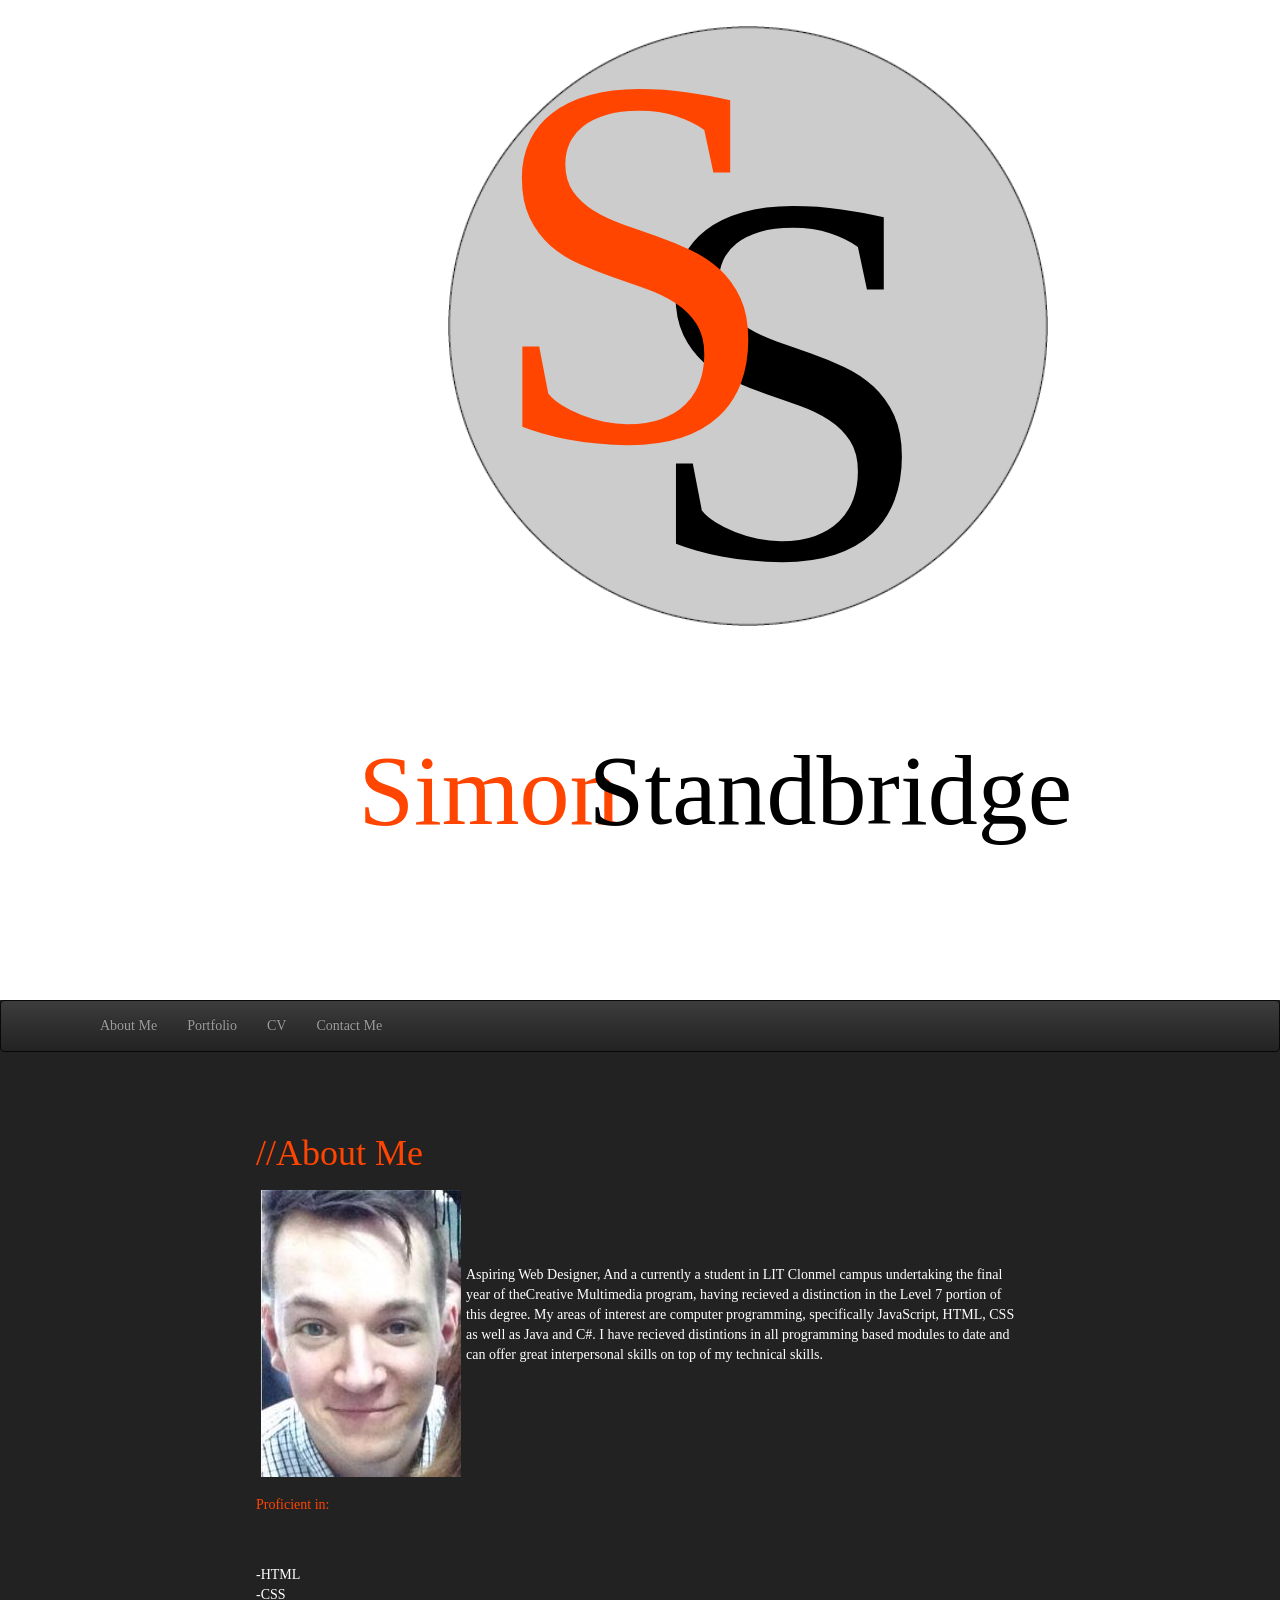
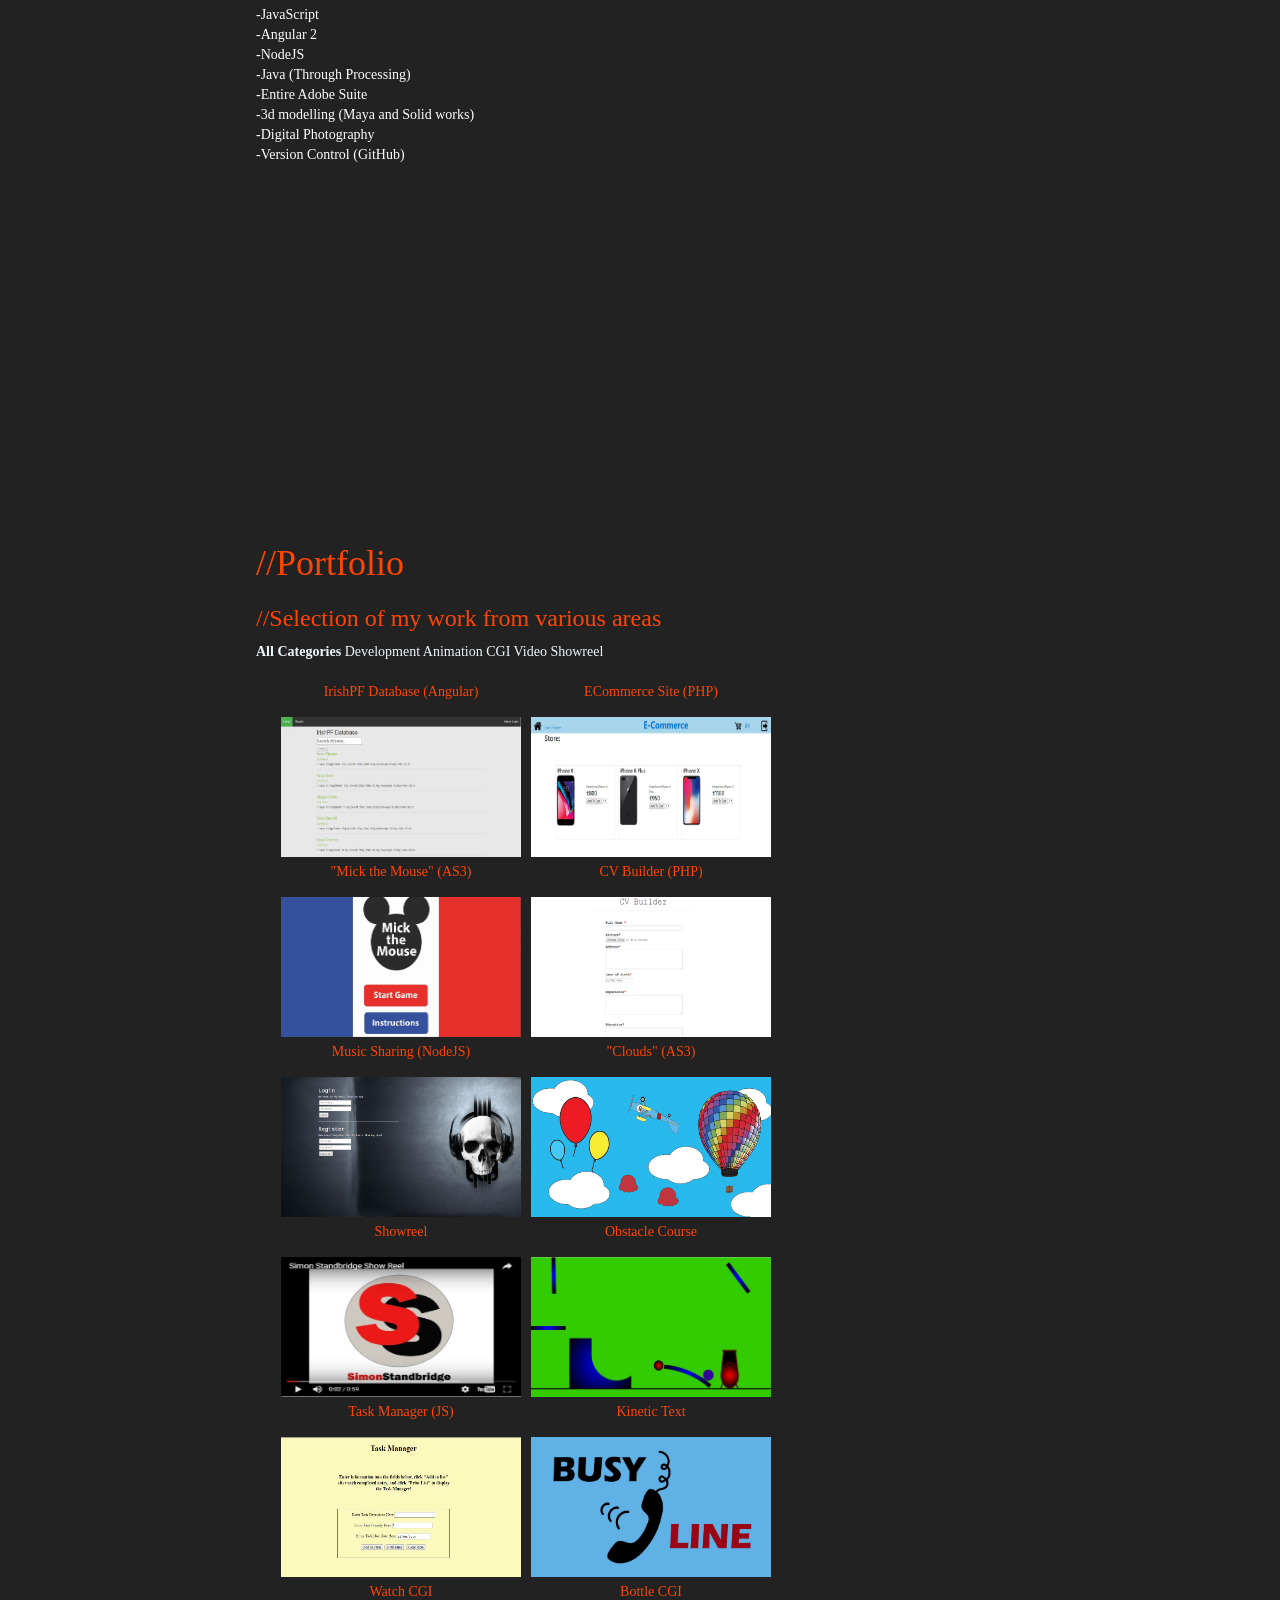
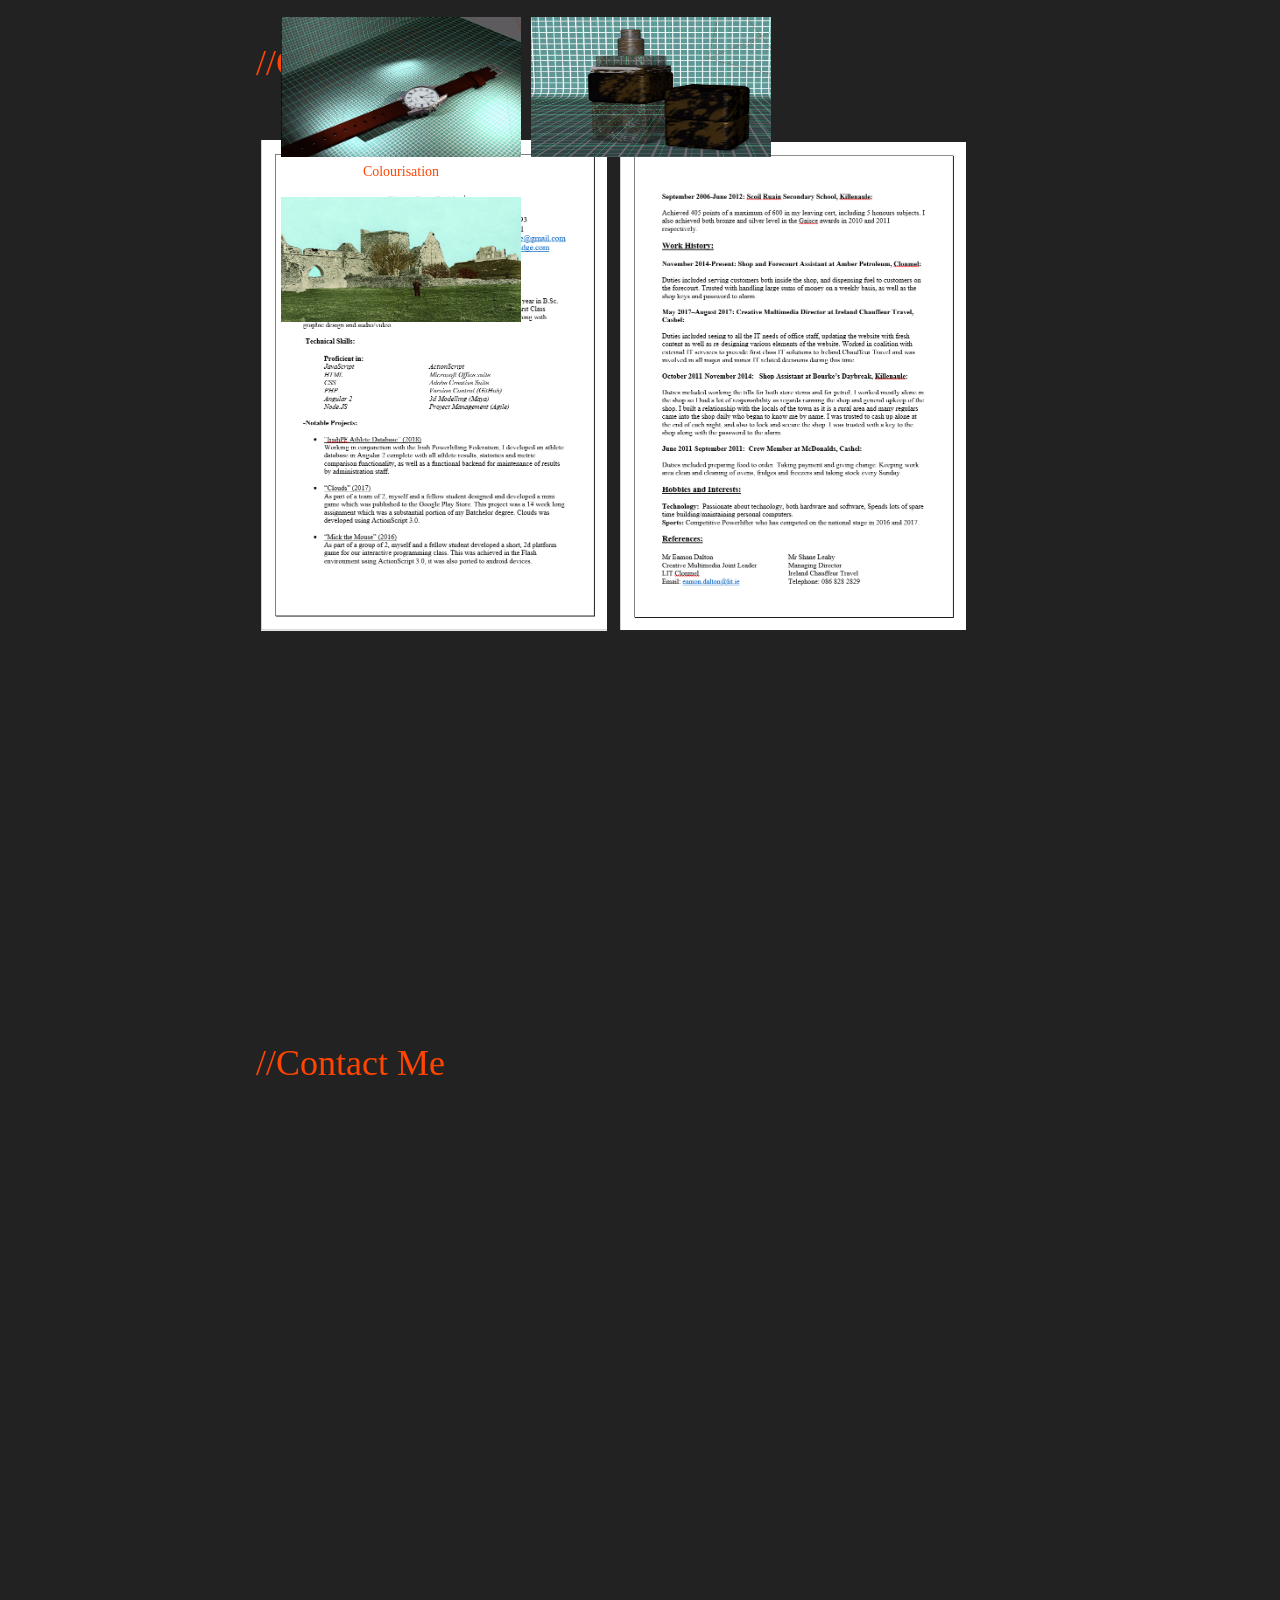
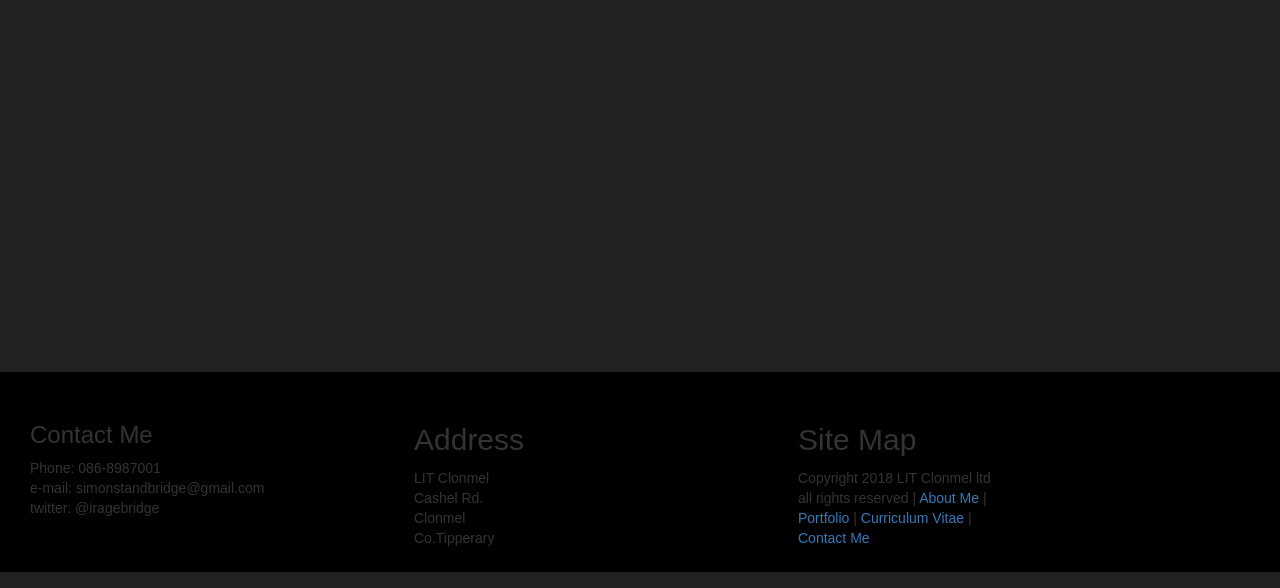
<file: index.html>
<!DOCTYPE html>
<html>
    <head>
        <title>Simon Standbridge</title>
    
        <meta name=viewport content="width=device-width, initial-scale=.15">
    
        <link rel="icon" href="images/thumbs/logoDesign.png">
        <link rel="stylesheet" href="css/bootstrap-theme.min.css">
        <link rel="stylesheet" href="css/bootstrap.min.css"/>
        <link rel="stylesheet" href="css/style.css"/>
        <link rel="stylesheet" href="css/prettyPhoto.css"/>
        <link rel="stylesheet" href="css/animate.css"/>
        
        <script src="js/jquery-1.11.1.js" type="text/javascript"></script>
        <script src="js/jquery.isotope.js" type="text/javascript"></script>
        <script src="js/jquery.prettyPhoto.js" type="text/javascript"></script>
        <script src="js/bootstrap.min.js" type="text/javascript"></script>
        <script src="js/npm.js" type="text/javascript"></script>
        <script src="js/jquery.lettering.js"></script>
        <script src ="js/jquery.textillate.js"></script>
    
    </head>
    <body>
        <a href="#about" id="landingAnchor">
            <div id="landing">
                <img src="images/bGround.png" alt="background" id="background"/>
                <div id="blackS">S</div>
                <div id="orangeS">S</div>
                <div id="simon">Simon</div>
                <div id="standbridge">Standbridge</div>
            </div>
        </a>
        
        <nav id="navbar-main" class="navbar navbar-inverse">
            <div class="container">
                <div class="navbar-header">
                    <button type="button" class="navbar-toggle collapsed" data-toggle="collapse" data-target="#navbar" aria-expanded="false" aria-controls="navbar">
                        <span class="sr-only">Toggle navigation</span>
                        <span class="icon-bar"></span>
                        <span class="icon-bar"></span>
                        <span class="icon-bar"></span>
                    </button>
                </div>
            <div id="navbar" class="collapse navbar-collapse">
                <ul class="nav navbar-nav">
                    <li>
                        <a href="#about">About Me</a>
                    </li>
                    <li>
                        <a href="#portfolio">Portfolio</a>
                    </li>
                    <li>
                        <a href="#cv">CV</a>
                    </li>
                    <li>
                        <a href="#contact">Contact Me</a>
                    </li>
                </ul>
            </div>
        </div>
    </nav>
    
    <a name="about"></a>
    <div id="about">
        
        </br></br></br>
        <h1>//About Me</h1>
        <img src="images/gallery/headshot.JPG" alt="headshot" id="headshot" align="left"/>
        <p id="aboutMe">
            <br/><br/><br/><br/>
            Aspiring Web Designer, And a currently a student in LIT Clonmel campus undertaking the final year of theCreative Multimedia program, having recieved a distinction in the Level 7 portion of this degree. My areas of interest are computer programming, specifically JavaScript, HTML, CSS as well as Java and C#. I have recieved distintions in all programming based modules to date and can offer great interpersonal skills on top of my technical skills.
            <br/><br/><br/><br/><br/><br/><br/>
            <p id="skills">
            <p id="orange">Proficient in:</p> <br/><br/>
                -HTML<br/>
                -CSS<br/>
                -JavaScript<br/>
                -Angular 2<br/>
                -NodeJS<br/>
                -Java (Through Processing)<br/>
                -Entire Adobe Suite<br/>
                -3d modelling (Maya and Solid works)<br/>
                -Digital Photography<br/>
                -Version Control (GitHub)
            </p>
        </p>  
    </div>
        
    <a name="portfolio"></a>
    <div id="portfolio">
        <p>
        </br></br></br>
        <h1>//Portfolio</h1>
        <h3>//Selection of my work from various areas</h3>

        <div class="portfolioFilter">
            <a href="#" id="allMenu" data-filter="*" class="current">All Categories</a>
            <a href="#" id="actionMenu" data-filter=".script">Development</a>
            <a href="#" id="animationMenu" data-filter=".animation">Animation</a>
            <a href="#" id="cgiMenu" data-filter=".cgi">CGI</a>
            <a href="#" id="videoMenu" data-filter=".video">Video</a>
            <a href="#" id="showReelMenu" data-filter=".showreel">Showreel</a>
        </div>

        <div class="portfolioContainer">
            <div class="script">
                <p class="title">IrishPF Database (Angular)</p>
                <a href="/irishpfdatabase" target="_blank" title="IrishPF Database"><img src="images/thumbs/database.JPG" alt="IrishPF Database"/></a>
	        </div>
            
            <div class="script">
                <p class="title">ECommerce Site (PHP)</p>
                <a href="/ECommerce/dashboard.php" target="_blank" title="ECommerce Site"><img src="images/thumbs/commerce.JPG" alt="ECommerce"/></a>
	        </div>
            
            <div class="script">
                <p class="title">"Mick the Mouse" (AS3)</p>
                <a href="images/gallery/finalVersion.swf?width=1280&amp;height=720" rel="prettyPhoto" title="Flash Game: Mick The Mouse"><img src="images/thumbs/mickTheMouse.JPG" alt="Mick The Mouse"/></a>
	        </div>
            
            <div class="script">
                <p class="title">CV Builder (PHP)</p>
                <a href="/PHPAssignment/" target="_blank" title="CV Builder" title="PHP CV Builder"><img src="images/thumbs/cvBuilder.PNG" alt="Mick The Mouse"/></a>
	        </div>
            
            <div class="script">
                <p class="title">Music Sharing (NodeJS)</p>
                <a href="http://simon-music-sharing.azurewebsites.net/login" target="_blank" title="Node Music Sharing App"><img src="images/thumbs/nodeApp.PNG" alt="Node Music Sharing App"/></a>
	        </div>
            
            <div class="script">
                <p class="title">"Clouds" (AS3)</p>
                <a href="https://play.google.com/store/apps/details?id=air.Clouds.Current&hl=en" target="_blank" title="Clouds: Mini Game Application for Android"><img src="images/thumbs/clouds.png" alt="Clouds for Android"/></a>
	        </div>
            
            <div class="showreel video">
                <p class="title">Showreel</p>
                <a href="https://www.youtube.com/watch?v=VplAXaDkK_4?v=-AdW-DDDxek?width=1280&amp;height=720" rel="prettyPhoto" title="Simon Standbridge: Showreel"><img src="images/thumbs/showReel.JPG" alt="Showreel"/></a>
            </div>
            
            <div class="animation">
                <p class="title">Obstacle Course</p>
                <a href="images/gallery/Simon_Standbridge_Obstacle_Course_Final.swf?width=1280&amp;height=720" rel="prettyPhoto" title="Obstacle Course Animation"><img src="images/thumbs/Animation.JPG" alt="Obstacle Course Animation"/></a>
            </div>
            
            <div class="script">
                <p class="title">Task Manager (JS)</p>
                <a href="externalSites/taskManager/index.html" target="_blank" title="Javascript based task manager"><img src="images/thumbs/taskManager.JPG" alt="Task Manager Website" /></a>
            </div>
            
            <div class="video">
                <p class="title">Kinetic Text</p>
                <a href="https://vimeo.com/165315930?width=1280&amp;height=720" rel="prettyPhoto" title="Kinetic Text for Busy Line"><img src="images/thumbs/busyLine.JPG" alt="Kinetic Text"/></a>
            </div>
            
            <div class="cgi">
                <p class="title">Watch CGI</p>
                <a href="https://www.youtube.com/watch?v=9bS5c5Ph_9I&feature=youtu.be?width=1280&amp;height=720" rel="prettyPhoto" title="Fossil Watch modelled and textured"><img src="images/thumbs/cgi1.JPG" alt="CGI1"/></a>
            </div>
            
            <div class="cgi">
                <p class="title">Bottle CGI</p>
                <a href="https://www.youtube.com/watch?v=KZWDnsRltwQ&feature=youtu.be?width=1280&amp;height=720" rel="prettyPhoto" title="Lacoste bottle modelled and textured"><img src="images/thumbs/cgi2.JPG" alt="CGI2"/></a>
            </div>
            
            <div class="cgi">
                <p class="title">Colourisation</p>
                <a href="https://www.youtube.com/watch?v=lYrNM7cUBuI&feature=youtu.be?width=1280&amp;height=720" rel="prettyPhoto" title="Hore Abbey Cashel: Colourisation"><img src="images/thumbs/colourisation.JPG" alt="colourisation"/></a>
            </div>
        </div>
    </div>

    <a name="cv"></a>
    <div id="cv">
        <p>
        </br></br></br>
        <h1>//CV</h1>
        <br/><br/>
        <a href="images/cv1.PNG?width=720&amp;height=1280" download="images/Simon_Standbridge_CV.doc"><img src="images/cv1.PNG" alt="CV" class="cv"/></a>
        <a href="images/cv2.PNG?width=720&amp;height=1280" download="images/Simon_Standbridge_CV.doc"><img src="images/cv2.PNG" alt="CV" class="cv"/></a>
    </div>

    <a name="contact"></a>
    <div id="contact">
        <p>
        </br></br></br>
        <h1>//Contact Me</h1>
        <iframe src="https://docs.google.com/forms/d/e/1FAIpQLSfzHPo0wQD1_9-j53Pf-W7j8K1So_GPrbNFnkEwsas28KJ2Lg/viewform?embedded=true" width="75%" height="75%%" frameborder="0" marginheight="0" marginwidth="0" style="overflow: hidden">Loading...</iframe>
    </div>

    <footer>
        <div id="footerContact">
            <h3>Contact Me</h3>
            <p>Phone: 086-8987001<br/>
            e-mail: simonstandbridge@gmail.com<br/>
            twitter: @iragebridge</p>
        </div>
        <div id="footerCentre">
            <h2>Address</h2>
            <p>LIT Clonmel<br/>
            Cashel Rd.<br/>
            Clonmel<br/>
            Co.Tipperary</p>
        </div>
        <div id="footerLegal">
            <h2>Site Map</h2>
            <p>Copyright 2018 LIT Clonmel ltd<br/>
            all rights reserved | <a href="about">About Me</a> | <br/>
            <a href="portfolio">Portfolio</a> | <a href="cv">Curriculum Vitae</a> | <br/>
            <a href="contact">Contact Me</a></p>
        </div>
    </footer>
    <script type="text/javascript">
    
    $(document).ready(function(){
    
        var $container = $('.portfolioContainer');
        $container.isotope({
            filter: '*',
            animationOptions: {
                duration: 750,
                easing: 'linear',
                queue: false
            }
        });
    
        $('.portfolioFilter a').click(function(){
            $('.portfolioFilter .current').removeClass('current');
            $(this).addClass('current');
 
            var selector = $(this).attr('data-filter');
            $container.isotope({
                filter: selector,
                animationOptions: {
                    duration: 750,
                    easing: 'linear',
                    queue: false
                }
            });
            return false;
        }); 
    
        $("a[rel^='prettyPhoto']").prettyPhoto();
  
        var navbar = $('#navbar-main'),
            distance = navbar.offset().top,
            $window = $(window);

            $window.scroll(function() {
            if ($window.scrollTop() >= distance) {
                navbar.removeClass('navbar-fixed-top').addClass('navbar-fixed-top');
                $("body").css("padding-top", "70px");
                }
                else {
                    navbar.removeClass('navbar-fixed-top');
                    $("body").css("padding-top", "0px");
                }
            });
        
            $("#orangeS").textillate({
                in: {effect: "fadeInLeft",
                delay: 400,},
            });
            
            $("#blackS").textillate({
                in: {effect: "fadeInRight",
                delay: 400,},
            });
        
            var navbar = $('#navbar-main'),
            distance = navbar.offset().top,
            $window = $(window);
        
            $window.scroll(function() {
                if ($window.scrollTop() >= distance) {
                    navbar.removeClass('navbar-fixed-top').addClass('navbar-fixed-top');
      	            $("body").css("padding-top", "70px");
                } 
                else {
                    navbar.removeClass('navbar-fixed-top');
                    $("body").css("padding-top", "0px");
                }
            });
        });
        
        $('a[href*="#"]:not([href="#"])').click(function() {
            if (location.pathname.replace(/^\//, '') == this.pathname.replace(/^\//, '') && location.hostname == this.hostname) {
                var target = $(this.hash);
                target = target.length ? target : $('[name=' + this.hash.slice(1) + ']');
                if (target.length) {
                    $('html, body').animate({
                        scrollTop: target.offset().top
                    }, 1000);
                    return false;
                }
            }
        });    
        </script>
    </body>
</html>
</file>
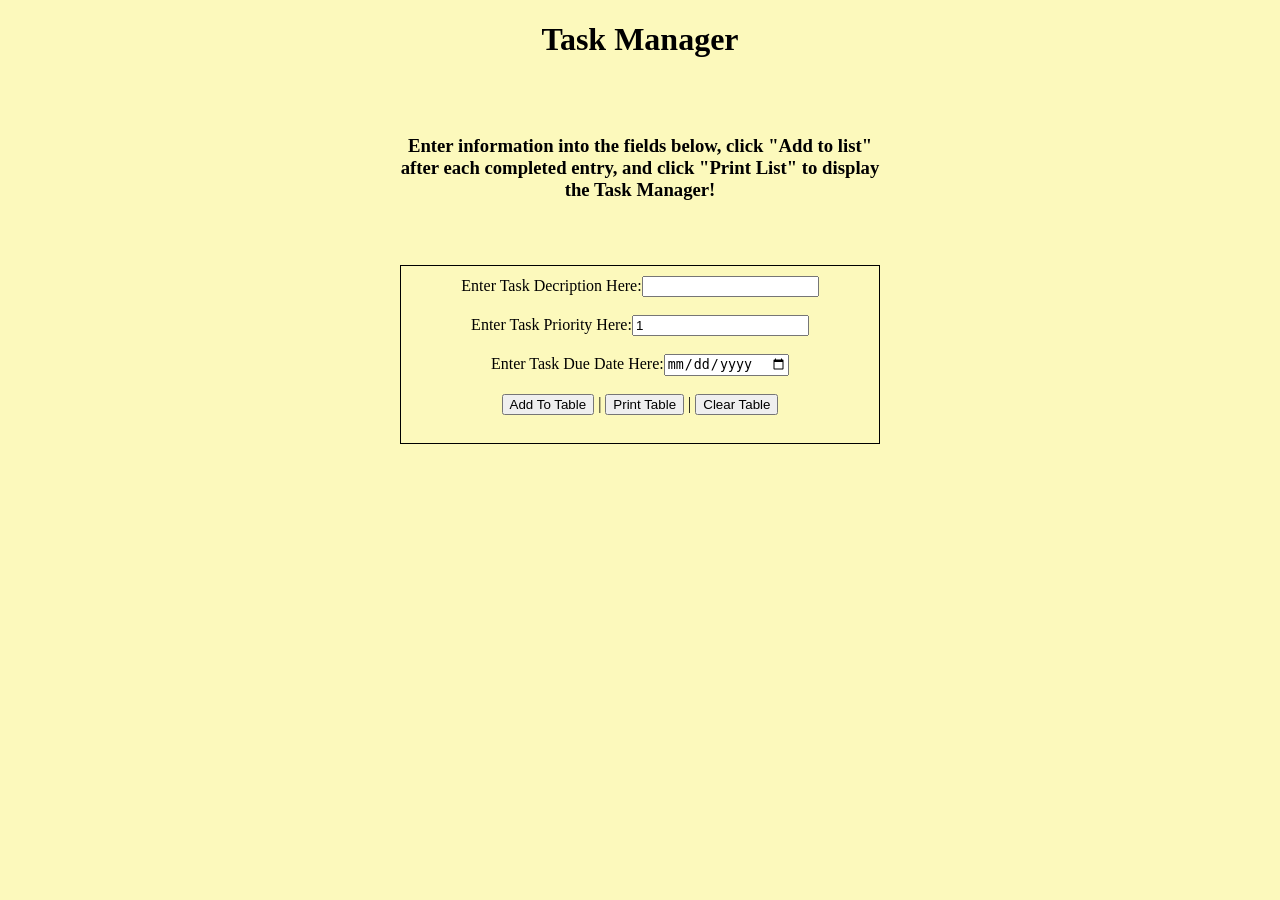
<file: externalSites/taskManager/index.html>
<!doctype html>
<html>
<head>
<meta charset="utf-8">
<title>Task Manager</title>
<link href="styles.css" rel="stylesheet" type="text/css">
<link rel="shortcut icon" href="images/task.png" alt="tab Icon">
</head>

<body id="mainBody">
	<h1>Task Manager</h1><br/><br/>
    <h3>Enter information into the fields below, click "Add to list" after each completed entry, and click "Print List" to display the Task Manager!</h3><br/><br/>
    <div id="border">
    	Enter Task Decription Here:<input type="text" id="descInput"><br/><br/>
    	Enter Task Priority Here:<input type="number" id="priorInput" value=1><br/><br/>
    	Enter Task Due Date Here:<input type="date" id="dateInput"><br/><br/>
    	<button id="enter">Add To Table</button> | 
        <button id="print">Print Table</button> |
    	<button id="clear">Clear Table</button><br/><br/>
    </div>
       
    <script>
		var info=document.createElement("h3");
		info.innerHTML="(Click on the table headings to sort columns)";
		var tasks=[];
		var mainBody=document.getElementById("mainBody");
		var peopleTable=document.createElement("table");
		peopleTable.setAttribute("id", "tableDesign");
		var tableBody=document.createElement("tbody");
		var heading=document.createElement("tr");
		var id=document.createElement("th");
		id.setAttribute("id", "sortID");
		var desc=document.createElement("th");
		desc.setAttribute("id", "sortDescription");
		var prior=document.createElement("th");
		prior.setAttribute("id", "sortPriority");
		var due=document.createElement("th");
		due.setAttribute("id", "sortDate");
		var del=document.createElement("th");
		id.innerHTML="ID";
		desc.innerHTML="| Description |";
		prior.innerHTML=" Priority |";
		due.innerHTML=" Due Date |";
		del.innerHTML=" Delete? |";
		
		document.getElementById("enter").onclick= function(){
            if(descInput.value != ""){
                var randomNumber = (Math.random() * 10) +1;
			    randomNumber=Math.round(randomNumber);
                var task={
				    id: randomNumber,
				    description: document.getElementById("descInput").value,
				    priority: document.getElementById("priorInput").value,
				    dueDate: document.getElementById("dateInput").value,
                };
			    tasks.push(task);
            }
            else{
                alert("ERROR! Please Enter a Task Description");
            }
		}	
		
        document.getElementById("clear").onclick=function(){
            mainBody.removeChild(peopleTable);
            tasks=[];
            clearTable();
        }
        
		document.getElementById("print").onclick= printTable;
		function printTable(){
			mainBody.appendChild(info);
			clearTable();
			mainBody.appendChild(peopleTable);
			peopleTable.appendChild(tableBody);
			tableBody.appendChild(heading);
			heading.appendChild(id);
			heading.appendChild(desc);
			heading.appendChild(prior);
			heading.appendChild(due);
			heading.appendChild(del);
			for(var i = 0; i < tasks.length; i++){
				var newRow=document.createElement("tr");
			
				var taskID=document.createElement("td");
				taskID.innerHTML=tasks[i].id;
				newRow.appendChild(taskID);
				
				var taskDescription=document.createElement("td");
				taskDescription.innerHTML=tasks[i].description;
				newRow.appendChild(taskDescription);
					
				var taskPriority=document.createElement("td");
				taskPriority.innerHTML=tasks[i].priority;
				newRow.appendChild(taskPriority);
				
				var taskDueDate=document.createElement("td");
				taskDueDate.innerHTML=tasks[i].dueDate;
				newRow.appendChild(taskDueDate);
					
				var deleteRowButton=document.createElement("button");
				deleteRowButton.setAttribute("id", "deleteButton");
				deleteRowButton.innerHTML="Delete";
				
				var deleteRow=document.createElement("td");
				deleteRow.appendChild(deleteRowButton);
				newRow.appendChild(deleteRow);
				peopleTable.appendChild(newRow);						
			
				deleteRowButton.onclick=function(){
					var j = this.parentNode.parentNode.rowIndex;
					peopleTable.deleteRow(j-1);
					tasks.splice(j-1,1);
					clearTable();
					printTable();
				}
			}		
		}
	
		function clearTable(){
			peopleTable.innerHTML="";
		}
			
		desc.onclick=function(){
			tasks.sort(function(a,b){
				var nameA=a.description.toLowerCase();
				var nameB=b.description.toLowerCase();
				if (nameA < nameB){
					return -1;
				}
				if (nameA > nameB){
					return 1;
				}
				else{
					return 0;
				}
			})
			clearTable();
			printTable();
		}
	
		id.onclick=function(){
			tasks.sort(sortAgeFunction)
			function sortAgeFunction(a,b){
			return a.id-b.id;
			}
			clearTable();
			printTable();
		}
	
		prior.onclick=function(){
			tasks.sort(sortPriorFunction)
			function sortPriorFunction(a,b){
				return a.priority-b.priority;
			}
			clearTable();
			printTable();
		}
		
		due.onclick=function(){
			tasks.sort(sortPriorFunction)
			function sortPriorFunction(a,b){
				return a.priority-b.priority;
			}
			clearTable();
			printTable();
		}
</script>			
</body>
</html>
</file>
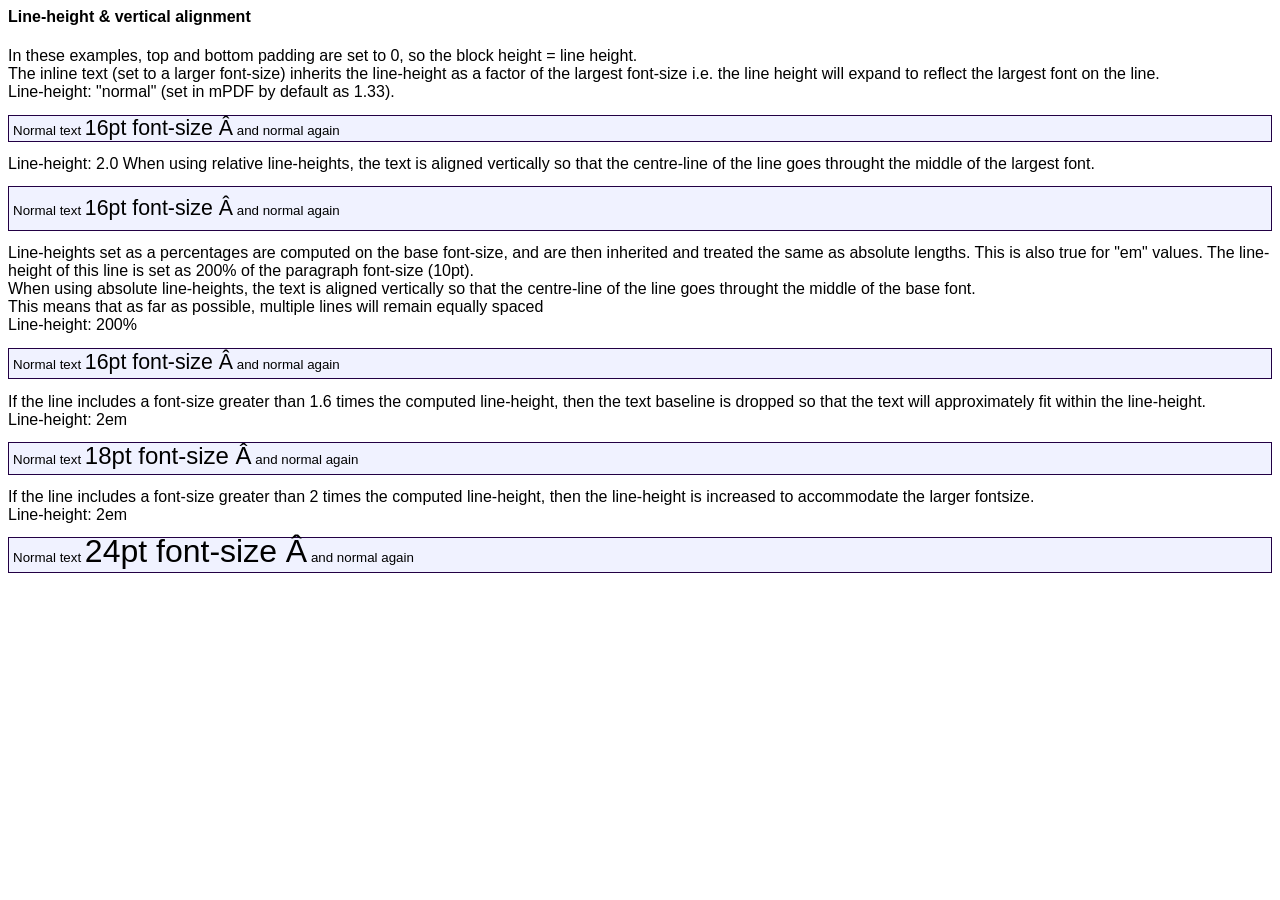
<file: PHP Assignment/mpdf/examples/example52_lineheight.htm>
<html>
<head>
<style>
body { font-family: Arial, Helvetica, sans-serif; }
.gradient {
	border:0.1mm solid #220044; 
	background-color: #f0f2ff;
	background-gradient: linear #c7cdde #f0f2ff 0 1 0 0.5;
}
</style>
</head>
<body>
<h4>Line-height & vertical alignment</h4>
<div>In these examples, top and bottom padding are set to 0, so the block height = line height.</div>
<div>The inline text (set to a larger font-size) inherits the line-height as a factor of the largest font-size i.e. the line height will expand to reflect the largest font on the line.<br />
Line-height: "normal" (set in mPDF by default as 1.33).</div>
<p class="gradient" style="font-size: 10pt; line-height: normal; padding: 0 0.3em;">Normal text <span style="font-size: 16pt;">16pt font-size &#194;</span> and normal again</p>

<div>Line-height: 2.0 When using relative line-heights, the text is aligned vertically so that the centre-line of the line goes throught the middle of the largest font.</div>
<p class="gradient" style="font-size: 10pt; line-height: 2.0; padding: 0 0.3em;">Normal text <span style="font-size: 16pt;">16pt font-size &#194;</span> and normal again</p>

<div>Line-heights set as a percentages are computed on the base font-size, and are then inherited and treated the same as absolute lengths. This is also true for "em" values. The line-height of this line is set as 200% of the paragraph font-size (10pt).<br />
When using absolute line-heights, the text is aligned vertically so that the centre-line of the line goes throught the middle of the base font.<br />
This means that as far as possible, multiple lines will remain equally spaced<br />
Line-height: 200% </div>
<p class="gradient" style="font-size: 10pt; line-height: 200%; padding: 0 0.3em;">Normal text <span style="font-size: 16pt;">16pt font-size &#194;</span> and normal again</p>

<div>If the line includes a font-size greater than 1.6 times the computed line-height, then the text baseline is dropped so that the text will approximately fit within the line-height.
<br />Line-height: 2em</div>
<p class="gradient" style="font-size: 10pt; line-height: 2em; padding: 0 0.3em;">Normal text <span style="font-size: 18pt;">18pt font-size &#194;</span> and normal again</p>

<div>If the line includes a font-size greater than 2 times the computed line-height, then the line-height is increased to accommodate the larger fontsize.<br />
Line-height: 2em</div>
<p class="gradient" style="font-size: 10pt; line-height: 2em; padding: 0 0.3em;">Normal text <span style="font-size: 24pt;">24pt font-size &#194;</span> and normal again</p>
</body>
</html>
</file>
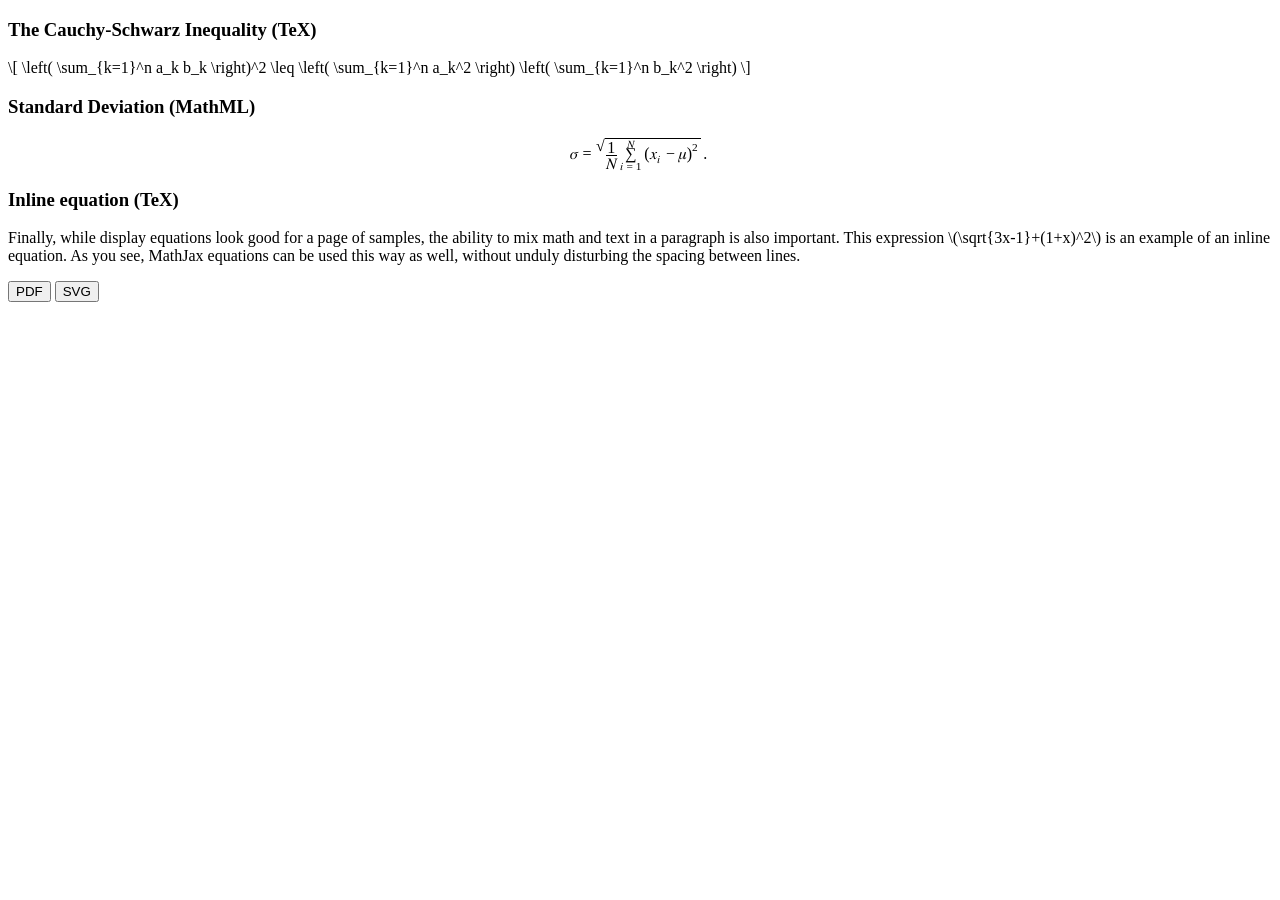
<file: PHP Assignment/mpdf/examples/MathJaxSample.htm>
<!DOCTYPE html>
<html>
<head>

<!-- This line adds MathJax to the page with default SVG output -->
<script type="text/javascript" src="http://cdn.mathjax.org/mathjax/latest/MathJax.js?config=TeX-AMS-MML_SVG"></script>

</head>
<body>

<h3>The Cauchy-Schwarz Inequality (TeX)</h3>
\[ \left( \sum_{k=1}^n a_k b_k \right)^2 \leq \left( \sum_{k=1}^n a_k^2 \right) \left( \sum_{k=1}^n b_k^2 \right) \]

<h3>Standard Deviation (MathML)</h3>
<math display="block"><mrow><mi>&#x03c3;</mi><mo>=</mo><msqrt><mrow><mfrac><mrow><mn>1</mn></mrow><mrow><mi>N</mi></mrow></mfrac><mstyle displaystyle="true"><mrow><munderover><mrow><mo>&#x2211;</mo></mrow><mrow><mi>i</mi><mo>=</mo><mn>1</mn></mrow><mrow><mi>N</mi></mrow></munderover><mrow><msup><mrow><mo stretchy="false">(</mo><msub><mrow><mi>x</mi></mrow><mrow><mi>i</mi></mrow></msub><mo>&#x2212;</mo><mi>&#x03bc;</mi><mo stretchy="false">)</mo></mrow><mrow><mn>2</mn></mrow></msup></mrow></mrow></mstyle></mrow></msqrt><mo>.</mo></mrow></math>

<h3>Inline equation (TeX)</h3>
<p>Finally, while display equations look good for a page of samples, the ability to mix math and text in a paragraph is also important. This expression \(\sqrt{3x-1}+(1+x)^2\) is an example of an inline equation.  As you see, MathJax equations can be used this way as well, without unduly disturbing the spacing between lines.</p>		

<!-- This block of code adds a button to send the processed HTML code to your script: MathJaxProcess.php -->
<div id="mpdf-create">
<form autocomplete="off" action="MathJaxProcess.php" method="POST" id="pdfform" onSubmit="document.getElementById('bodydata').value=encodeURIComponent(document.body.innerHTML);">
<input type="submit" value="PDF" name="PDF"/>
<input type="submit" value="SVG" name="SVG"/>
<input type="hidden" value="" id="bodydata" name="bodydata" />
</form>
</div>


</body>
</html>
</file>
<file: css/style.css>
/*Devices over 1600px wide (Some laptops and most monitors/TVs under UHD)*/
@media screen 
  and (min-device-width: 1600px) 
  and (-webkit-min-device-pixel-ratio: 1) { 
    body{
        background-color: #222222;
    }

    #background{
        width: 600px;
        margin-left: 35%;
        margin-top: 2%;
        z-index: 0;
    }

    #orangeS{
        font-family: "Franklin Gothic Heavy";
        color: orangered;
        top: -13%;
        margin-left: 38%;
        position: absolute;
        margin left: 50px;
        font-style: bold;
        font-size: 530px;
        text-decoration: none;
    }

    #blackS{
        font-family: "Franklin Gothic Heavy";
        color: black;
        top: 0%;
        margin-left: 47%;
        position: absolute;
        margin left: 50px;
        font-style: bold;
        font-size: 530px;
        text-decoration: none;
    }

    #simon{
        font-family: "Franklin Gothic Heavy";
        color: orangered;
        top: 80%;
        margin-left: 28%;
        position: absolute;
        margin left: 50px;
        font-style: bold;
        font-size: 100px;
    }

    #standbridge{
        font-family: "Franklin Gothic Heavy";
        color: black;
        top: 80%;
        margin-left: 46%;
        position: absolute;
        margin left: 50px;
        font-style: bold;
        font-size: 100px;
        text-decoration: none;
    }

    #landing{
        background-color: #ffffff;
        text-decoration: none;
        height: 1000px;
    }

    #portfolio{
        color: orangered;
        font-family: "OCR A Std";
        height: 1100px;
        width: 60%;
        margin-left: auto;
        margin-right: auto;
    }

    #about{
        color: orangered;
        font-family: "OCR A Std";
        height: 1000px;
        width: 60%;
        margin-left: auto;
        margin-right: auto;
    }
      
    #headshot{ 
        margin: 10px;
        padding: 10px;
    }

    #skills{
      margin-left: auto;
      margin-right: auto;
      width: 40%;
    }
      
    #cv{
        color: orangered;
        font-family: "OCR A Std";
        height: 1000px;
        width: 60%;
        margin-left: auto;
        margin-right: auto;
    }

    .cv{
        width: 45%;
    }

    #contact{
        color: orangered;
        font-family: "OCR A Std";
        height: 1000px;
        width: 60%;
        margin-left: auto;
        margin-right: auto;
    }

    iframe{
        margin-left: auto;
        margin-right: auto;
        width: 100%;
        overflow:hidden;
    }

    a:visited {
        color:#222222;
    }

    a:hover {
        color:#222222;
    }

    a:active {
        color:#222222;
    }

    nav{
        color: orangered;
        font-family: "OCR A Std";
    }

    #footerContact{
        padding: 30px;
        float: left;
        width: 30%;
    }

    #footerCentre{
        padding: 30px;
        float: left;
        width: 30%;
    }

    #footerLegal{
        padding: 30px;
        float: left;
        width: 30%;
    }

    footer{
        height: 200px;
        background-color: black; 
    }

    #video{
        width: 800px;
        height: 450px;
    }

    .portfolioFilter a{
        color: aliceblue;
    }

    div div a img{
        width: 240px;
        height: 140px;
    }

    .portfolioFilter a.current { 
        font-weight:bold;
    }

    .portfolioContainer{
        padding: 20px;
        width: 100%;
    }

    img {
        margin:5px;
    }
}

/*Devices under 1600 and over 1200px(most laptops)*/
@media screen 
  and (min-device-width: 1200px) 
  and (max-device-width: 1600px) 
  and (-webkit-min-device-pixel-ratio: 1) { 
    body{
        background-color: #222222;
    }
      
      #landingAnchor{
          text-decoration: none;
      }
    
    h1{
      color: orangered;
    }

    #background{
        width: 600px;
        margin-left: 35%;
        margin-top: 2%;
        z-index: 0;
    }

    #orangeS{
        font-family: "Franklin Gothic Heavy";
        color: orangered;
        top: -13%;
        margin-left: 38%;
        position: absolute;
        margin left: 50px;
        font-style: bold;
        font-size: 530px;
    }

    #blackS{
        font-family: "Franklin Gothic Heavy";
        color: black;
        top: 0%;
        margin-left: 50%;
        position: absolute;
        margin left: 50px;
        font-style: bold;
        font-size: 530px;
    }

    #simon{
        font-family: "Franklin Gothic Heavy";
        color: orangered;
        top: 80%;
        margin-left: 28%;
        position: absolute;
        margin left: 50px;
        font-style: bold;
        font-size: 100px;
    }

    #standbridge{
        font-family: "Franklin Gothic Heavy";
        color: black;
        top: 80%;
        margin-left: 46%;
        position: absolute;
        margin left: 50px;
        font-style: bold;
        font-size: 100px;
    }

    #landing{
        background-color: #ffffff;
        text-decoration: none;
        height: 1000px;
    }

    #portfolio{
        color: orangered;
        font-family: "OCR A Std";
        height: 1100px;
        width: 60%;
        margin-left: auto;
        margin-right: auto;
    }

    #about{
        color: white;
        font-family: "OCR A Std";
        height: 1000px;
        width: 60%;
        margin-left: auto;
        margin-right: auto;
    }
      
    #skills{
      margin-left: auto;
      margin-right: auto;
      width: 40%;
    }
      
    #orange{
      color: orangered;
    }

    #cv{
        color: orangered;
        font-family: "OCR A Std";
        height: 1000px;
        width: 60%;
        margin-left: auto;
        margin-right: auto;
    }

    .cv{
        width: 45%;
    }

    #contact{
        color: orangered;
        font-family: "OCR A Std";
        height: 1000px;
        width: 60%;
        margin-left: auto;
        margin-right: auto;
    }

    iframe{
        margin-left: auto;
        margin-right: auto;
        width: 100%;
        overflow:hidden;
    }

    a:visited {
        color:#222222;
    }

    a:hover {
        color:#222222;
    }

    a:active {
        color:#222222;
    }

    nav{
        color: orangered;
        font-family: "OCR A Std";
    }

    #footerContact{
        padding: 30px;
        float: left;
        width: 30%;
    }

    #footerCentre{
        padding: 30px;
        float: left;
        width: 30%;
    }

    #footerLegal{
        padding: 30px;
        float: left;
        width: 30%;
    }

    footer{
        height: 200px;
        background-color: black; 
    }

    #video{
        width: 800px;
        height: 450px;
    }

    .portfolioFilter a{
        color: aliceblue;
    }

    div div a img{
        width: 240px;
        height: 140px;
    }

    .portfolioFilter a.current { 
        font-weight:bold;
    }

    .portfolioContainer{
        padding: 20px;
        width: 100%;
    }

    img {
        margin:5px;
    }
}


/*Devices over 300px and under 800px (Most Phones)*/
@media screen 
  and (min-device-width: 300px) 
  and (max-device-width: 800px) 
  and (-webkit-min-device-pixel-ratio: 1) {
      
    body{
        background-color: #222222;
    }
    
    nav{
        font-size: 45px;  
        padding: 10px;
        height: 60px;
    }
    .portfolioFilter{
      font-size: 35px;
    }
      
    h1{
        color: orangered;
        font-size: 70px;
    }

    #orange{
      color: orangered;
    }
      
    #background{
        width: 600px;
        margin-left: 35%;
        margin-top: 2%;
        z-index: 0;
    }

    #orangeS{
        font-family: "Franklin Gothic Heavy";
        color: orangered;
        top: -4%;
        margin-left: 38%;
        position: absolute;
        margin left: 50px;
        font-style: bold;
        font-size: 530px;
    }

    #blackS{
        font-family: "Franklin Gothic Heavy";
        color: black;
        top: -1%;
        margin-left: 50%;
        position: absolute;
        margin left: 50px;
        font-style: bold;
        font-size: 530px;
    }

    #simon{
        font-family: "Franklin Gothic Heavy";
        color: orangered;
        top: 22%;
        margin-left: 8%;
        position: absolute;
        margin left: 50px;
        font-style: bold;
        font-size: 200px;
    }

    #standbridge{
        font-family: "Franklin Gothic Heavy";
        color: black;
        top: 27%;
        margin-left: 8%;
        position: absolute;
        margin left: 50px;
        font-style: bold;
        font-size: 200px;
    }
      
    #landing{
        background-color: #ffffff;
        text-decoration: none;
        height: 1000px;
    }

    #portfolio{
        color: orangered;
        font-family: "OCR A Std";
        height: 110%;
        width: 90%;
        margin-left: auto;
        margin-right: auto;
    }

    #about{
        font-size: 50px;
        color: white;
        font-family: "OCR A Std";
        font-size: 300%;
        height: 100%;
        width: 90%;
        margin-left: auto;
        margin-right: auto;
    }
    
    #about img{
        width: 50%;
        height: 37%;
      }

    #cv{
        color: orangered;
        font-family: "OCR A Std";
        height: 100%;
        width: 90%;
        margin-left: auto;
        margin-right: auto;
    }

    .cv{
        width: 45%;
    }

    #contact{
        color: orangered;
        font-family: "OCR A Std";
        height: 100%;
        width: 90%;
        margin-left: auto;
        margin-right: auto;
    }

    iframe{
        margin-left: auto;
        margin-right: auto;
        width: 100%;
        overflow:hidden;
    }

    a:visited {
        color:#222222;
    }

    a:hover {
        color:#222222;
    }

    a:active {
        color:#222222;
    }
    
    a{
      color: #222222;
    }

    nav{
        color: orangered;
        font-family: "OCR A Std";
    }

    #footerContact{
        padding: 30px;
        float: left;
        width: 30%;
    }

    #footerCentre{
        padding: 30px;
        float: left;
        width: 30%;
    }

    #footerLegal{
        padding: 30px;
        float: left;
        width: 30%;
    }

    footer{
        height: 200px;
        background-color: black; 
    }

    #video{
        width: 800px;
        height: 450px;
    }

    .portfolioFilter a{
        color: aliceblue;
    }

    div div a img{
        width: 240px;
        height: 140px;
    }

    .portfolioFilter a.current { 
        font-weight:bold;
    }

    .portfolioContainer{
        padding: 20px;
        width: 100%;
    }

    img {
        margin:5px;
    }
      
    img[src^="images/thumbs/"]{
         margin: 5px;
         width: 512px;
         height: 291px;
    }
}
      

/*Isotope CSS */

.isotope-item {
    z-index: 2;
}
    .isotope-hidden.isotope-item {
    pointer-events: none;
    z-index: 1;
}
.isotope,
.isotope .isotope-item {
/* change duration value to whatever you like */

    -webkit-transition-duration: 0.8s;
    -moz-transition-duration: 0.8s;
    transition-duration: 0.8s;
}
.isotope {
    -webkit-transition-property: height, width;
    -moz-transition-property: height, width;
    transition-property: height, width;
}

.isotope .isotope-item {
    -webkit-transition-property: -webkit-transform, opacity;
    -moz-transition-property: -moz-transform, opacity;
    transition-property: transform, opacity;
}

.isotope-item {
    z-index: 2;
}

.isotope-hidden.isotope-item {
    pointer-events: none;
    z-index: 1;
}

.isotope,
.isotope .isotope-item {
/* change duration value to whatever you like */

    -webkit-transition-duration: 0.8s;
    -moz-transition-duration: 0.8s;
    transition-duration: 0.8s;
}

.isotope {
    -webkit-transition-property: height, width;
    -moz-transition-property: height, width;
    transition-property: height, width;
}

.isotope .isotope-item {
    -webkit-transition-property: -webkit-transform, opacity;
    -moz-transition-property: -moz-transform, opacity;
    transition-property: transform, opacity;
}

#page-wrap { 
  max-width: 500px; 
  margin: 1rem auto;
  padding: 1rem;
}

h1, h2 {
  line-height: 1.2;
}

p, ul, h1 { 
  margin: 0 0 1rem 0; 
}

.title{
    text-align: center;
}
</file>
<file: css/prettyPhoto.css>
.pp_gallery div,.pp_gallery ul a,.pp_social .facebook{overflow:hidden;float:left}div.pp_default .pp_bottom,div.pp_default .pp_bottom .pp_left,div.pp_default .pp_bottom .pp_middle,div.pp_default .pp_bottom .pp_right,div.pp_default .pp_top,div.pp_default .pp_top .pp_left,div.pp_default .pp_top .pp_middle,div.pp_default .pp_top .pp_right{height:13px}div.pp_default .pp_top .pp_left{background:url(../images/prettyPhoto/default/sprite.png) -78px -93px no-repeat}div.pp_default .pp_top .pp_middle{background:url(../images/prettyPhoto/default/sprite_x.png) top left repeat-x}div.pp_default .pp_top .pp_right{background:url(../images/prettyPhoto/default/sprite.png) -112px -93px no-repeat}div.pp_default .pp_content .ppt{color:#f8f8f8}div.pp_default .pp_content_container .pp_left{background:url(../images/prettyPhoto/default/sprite_y.png) -7px 0 repeat-y;padding-left:13px}div.pp_default .pp_content_container .pp_right{background:url(../images/prettyPhoto/default/sprite_y.png) top right repeat-y;padding-right:13px}div.pp_default .pp_content{background-color:#fff}div.pp_default .pp_next:hover{background:url(../images/prettyPhoto/default/sprite_next.png) center right no-repeat;cursor:pointer}div.pp_default .pp_previous:hover{background:url(../images/prettyPhoto/default/sprite_prev.png) center left no-repeat;cursor:pointer}div.pp_default .pp_expand{background:url(../images/prettyPhoto/default/sprite.png) 0 -29px no-repeat;cursor:pointer;width:28px;height:28px}div.pp_default .pp_expand:hover{background:url(../images/prettyPhoto/default/sprite.png) 0 -56px no-repeat;cursor:pointer}div.pp_default .pp_contract{background:url(../images/prettyPhoto/default/sprite.png) 0 -84px no-repeat;cursor:pointer;width:28px;height:28px}div.pp_default .pp_contract:hover{background:url(../images/prettyPhoto/default/sprite.png) 0 -113px no-repeat;cursor:pointer}div.pp_default .pp_close{width:30px;height:30px;background:url(../images/prettyPhoto/default/sprite.png) 2px 1px no-repeat;cursor:pointer}div.pp_default #pp_full_res .pp_inline{color:#000}div.pp_default .pp_gallery ul li a{background:url(../images/prettyPhoto/default/default_thumb.png) center center #f8f8f8;border:1px solid #aaa}div.pp_default .pp_gallery ul li a:hover,div.pp_default .pp_gallery ul li.selected a{border-color:#fff}div.pp_default .pp_social{margin-top:7px}div.pp_default .pp_gallery a.pp_arrow_next,div.pp_default .pp_gallery a.pp_arrow_previous{position:static;left:auto}div.pp_default .pp_nav .pp_pause,div.pp_default .pp_nav .pp_play{background:url(../images/prettyPhoto/default/sprite.png) -51px 1px no-repeat;height:30px;width:30px}div.pp_default .pp_nav .pp_pause{background-position:-51px -29px}div.pp_default .pp_details{position:relative}div.pp_default a.pp_arrow_next,div.pp_default a.pp_arrow_previous{background:url(../images/prettyPhoto/default/sprite.png) -31px -3px no-repeat;height:20px;margin:4px 0 0;width:20px}div.pp_default a.pp_arrow_next{left:52px;background-position:-82px -3px}div.pp_default .pp_content_container .pp_details{margin-top:5px}div.pp_default .pp_nav{clear:none;height:30px;width:110px;position:relative}div.pp_default .pp_nav .currentTextHolder{font-family:Georgia;font-style:italic;color:#999;font-size:11px;left:75px;line-height:25px;margin:0;padding:0 0 0 10px;position:absolute;top:2px}div.light_rounded #pp_full_res .pp_inline,div.light_rounded .pp_content .ppt{color:#000}div.dark_rounded .pp_details,div.dark_square .pp_details,div.facebook .pp_details,div.light_rounded .pp_details,div.light_square .pp_details{position:relative}div.pp_default .pp_arrow_next:hover,div.pp_default .pp_arrow_previous:hover,div.pp_default .pp_close:hover,div.pp_default .pp_nav .pp_pause:hover,div.pp_default .pp_nav .pp_play:hover{opacity:.7}div.pp_default .pp_description{font-size:11px;font-weight:700;line-height:14px;margin:5px 50px 5px 0}div.dark_rounded .pp_description,div.light_rounded .pp_description{margin-right:85px}div.dark_rounded .pp_gallery a.pp_arrow_next,div.dark_rounded .pp_gallery a.pp_arrow_previous,div.light_rounded .pp_gallery a.pp_arrow_next,div.light_rounded .pp_gallery a.pp_arrow_previous{margin-top:12px!important}div.pp_default .pp_bottom .pp_left{background:url(../images/prettyPhoto/default/sprite.png) -78px -127px no-repeat}div.pp_default .pp_bottom .pp_middle{background:url(../images/prettyPhoto/default/sprite_x.png) bottom left repeat-x}div.pp_default .pp_bottom .pp_right{background:url(../images/prettyPhoto/default/sprite.png) -112px -127px no-repeat}div.pp_default .pp_loaderIcon{background:url(../images/prettyPhoto/default/loader.gif) center center no-repeat}div.light_rounded .pp_top .pp_left{background:url(../images/prettyPhoto/light_rounded/sprite.png) -88px -53px no-repeat}div.light_rounded .pp_top .pp_middle{background:#fff}div.light_rounded .pp_top .pp_right{background:url(../images/prettyPhoto/light_rounded/sprite.png) -110px -53px no-repeat}div.light_rounded .pp_content_container .pp_left,div.light_rounded .pp_content_container .pp_right{background:#fff}div.light_rounded .pp_content{background-color:#fff}div.light_rounded .pp_next:hover{background:url(../images/prettyPhoto/light_rounded/btnNext.png) center right no-repeat;cursor:pointer}div.light_rounded .pp_previous:hover{background:url(../images/prettyPhoto/light_rounded/btnPrevious.png) center left no-repeat;cursor:pointer}div.light_rounded .pp_expand{background:url(../images/prettyPhoto/light_rounded/sprite.png) -31px -26px no-repeat;cursor:pointer}div.light_rounded .pp_expand:hover{background:url(../images/prettyPhoto/light_rounded/sprite.png) -31px -47px no-repeat;cursor:pointer}div.light_rounded .pp_contract{background:url(../images/prettyPhoto/light_rounded/sprite.png) 0 -26px no-repeat;cursor:pointer}div.light_rounded .pp_contract:hover{background:url(../images/prettyPhoto/light_rounded/sprite.png) 0 -47px no-repeat;cursor:pointer}div.light_rounded .pp_close{width:75px;height:22px;background:url(../images/prettyPhoto/light_rounded/sprite.png) -1px -1px no-repeat;cursor:pointer}div.light_rounded .pp_nav .pp_play{background:url(../images/prettyPhoto/light_rounded/sprite.png) -1px -100px no-repeat;height:15px;width:14px}div.light_rounded .pp_nav .pp_pause{background:url(../images/prettyPhoto/light_rounded/sprite.png) -24px -100px no-repeat;height:15px;width:14px}div.light_rounded .pp_arrow_previous{background:url(../images/prettyPhoto/light_rounded/sprite.png) 0 -71px no-repeat}div.light_rounded .pp_arrow_previous.disabled{background-position:0 -87px;cursor:default}div.light_rounded .pp_arrow_next{background:url(../images/prettyPhoto/light_rounded/sprite.png) -22px -71px no-repeat}div.light_rounded .pp_arrow_next.disabled{background-position:-22px -87px;cursor:default}div.light_rounded .pp_bottom .pp_left{background:url(../images/prettyPhoto/light_rounded/sprite.png) -88px -80px no-repeat}div.light_rounded .pp_bottom .pp_middle{background:#fff}div.light_rounded .pp_bottom .pp_right{background:url(../images/prettyPhoto/light_rounded/sprite.png) -110px -80px no-repeat}div.light_rounded .pp_loaderIcon{background:url(../images/prettyPhoto/light_rounded/loader.gif) center center no-repeat}div.dark_rounded .pp_top .pp_left{background:url(../images/prettyPhoto/dark_rounded/sprite.png) -88px -53px no-repeat}div.dark_rounded .pp_top .pp_middle{background:url(../images/prettyPhoto/dark_rounded/contentPattern.png) top left}div.dark_rounded .pp_top .pp_right{background:url(../images/prettyPhoto/dark_rounded/sprite.png) -110px -53px no-repeat}div.dark_rounded .pp_content_container .pp_left{background:url(../images/prettyPhoto/dark_rounded/contentPattern.png) top left repeat-y}div.dark_rounded .pp_content_container .pp_right{background:url(../images/prettyPhoto/dark_rounded/contentPattern.png) top right repeat-y}div.dark_rounded .pp_content{background:url(../images/prettyPhoto/dark_rounded/contentPattern.png) top left}div.dark_rounded .pp_next:hover{background:url(../images/prettyPhoto/dark_rounded/btnNext.png) center right no-repeat;cursor:pointer}div.dark_rounded .pp_previous:hover{background:url(../images/prettyPhoto/dark_rounded/btnPrevious.png) center left no-repeat;cursor:pointer}div.dark_rounded .pp_expand{background:url(../images/prettyPhoto/dark_rounded/sprite.png) -31px -26px no-repeat;cursor:pointer}div.dark_rounded .pp_expand:hover{background:url(../images/prettyPhoto/dark_rounded/sprite.png) -31px -47px no-repeat;cursor:pointer}div.dark_rounded .pp_contract{background:url(../images/prettyPhoto/dark_rounded/sprite.png) 0 -26px no-repeat;cursor:pointer}div.dark_rounded .pp_contract:hover{background:url(../images/prettyPhoto/dark_rounded/sprite.png) 0 -47px no-repeat;cursor:pointer}div.dark_rounded .pp_close{width:75px;height:22px;background:url(../images/prettyPhoto/dark_rounded/sprite.png) -1px -1px no-repeat;cursor:pointer}div.dark_rounded .currentTextHolder{color:#c4c4c4}div.dark_rounded #pp_full_res .pp_inline,div.dark_rounded .pp_description{color:#fff}div.dark_rounded .pp_nav .pp_play{background:url(../images/prettyPhoto/dark_rounded/sprite.png) -1px -100px no-repeat;height:15px;width:14px}div.dark_rounded .pp_nav .pp_pause{background:url(../images/prettyPhoto/dark_rounded/sprite.png) -24px -100px no-repeat;height:15px;width:14px}div.dark_rounded .pp_arrow_previous{background:url(../images/prettyPhoto/dark_rounded/sprite.png) 0 -71px no-repeat}div.dark_rounded .pp_arrow_previous.disabled{background-position:0 -87px;cursor:default}div.dark_rounded .pp_arrow_next{background:url(../images/prettyPhoto/dark_rounded/sprite.png) -22px -71px no-repeat}div.dark_rounded .pp_arrow_next.disabled{background-position:-22px -87px;cursor:default}div.dark_rounded .pp_bottom .pp_left{background:url(../images/prettyPhoto/dark_rounded/sprite.png) -88px -80px no-repeat}div.dark_rounded .pp_bottom .pp_middle{background:url(../images/prettyPhoto/dark_rounded/contentPattern.png) top left}div.dark_rounded .pp_bottom .pp_right{background:url(../images/prettyPhoto/dark_rounded/sprite.png) -110px -80px no-repeat}div.dark_rounded .pp_loaderIcon{background:url(../images/prettyPhoto/dark_rounded/loader.gif) center center no-repeat}div.dark_square .pp_content,div.dark_square .pp_left,div.dark_square .pp_middle,div.dark_square .pp_right{background:#000}div.dark_square .currentTextHolder{color:#c4c4c4}div.dark_square .pp_description{color:#fff;margin:0 85px 0 0}div.dark_square .pp_gallery a.pp_arrow_next,div.dark_square .pp_gallery a.pp_arrow_previous,div.light_square .pp_gallery a.pp_arrow_next,div.light_square .pp_gallery a.pp_arrow_previous{margin-top:12px!important}div.dark_square .pp_loaderIcon{background:url(../images/prettyPhoto/dark_square/loader.gif) center center no-repeat}div.dark_square .pp_expand{background:url(../images/prettyPhoto/dark_square/sprite.png) -31px -26px no-repeat;cursor:pointer}div.dark_square .pp_expand:hover{background:url(../images/prettyPhoto/dark_square/sprite.png) -31px -47px no-repeat;cursor:pointer}div.dark_square .pp_contract{background:url(../images/prettyPhoto/dark_square/sprite.png) 0 -26px no-repeat;cursor:pointer}div.dark_square .pp_contract:hover{background:url(../images/prettyPhoto/dark_square/sprite.png) 0 -47px no-repeat;cursor:pointer}div.dark_square .pp_close{width:75px;height:22px;background:url(../images/prettyPhoto/dark_square/sprite.png) -1px -1px no-repeat;cursor:pointer}div.dark_square #pp_full_res .pp_inline{color:#fff}div.facebook #pp_full_res .pp_inline,div.facebook .pp_content .ppt,div.light_square #pp_full_res .pp_inline,div.light_square .pp_content .ppt{color:#000}div.dark_square .pp_nav{clear:none}div.dark_square .pp_nav .pp_play{background:url(../images/prettyPhoto/dark_square/sprite.png) -1px -100px no-repeat;height:15px;width:14px}div.dark_square .pp_nav .pp_pause{background:url(../images/prettyPhoto/dark_square/sprite.png) -24px -100px no-repeat;height:15px;width:14px}div.dark_square .pp_arrow_previous{background:url(../images/prettyPhoto/dark_square/sprite.png) 0 -71px no-repeat}div.dark_square .pp_arrow_previous.disabled{background-position:0 -87px;cursor:default}div.dark_square .pp_arrow_next{background:url(../images/prettyPhoto/dark_square/sprite.png) -22px -71px no-repeat}div.dark_square .pp_arrow_next.disabled{background-position:-22px -87px;cursor:default}div.dark_square .pp_next:hover{background:url(../images/prettyPhoto/dark_square/btnNext.png) center right no-repeat;cursor:pointer}div.dark_square .pp_previous:hover{background:url(../images/prettyPhoto/dark_square/btnPrevious.png) center left no-repeat;cursor:pointer}div.light_square .pp_content,div.light_square .pp_left,div.light_square .pp_middle,div.light_square .pp_right{background:#fff}div.light_square .pp_expand{background:url(../images/prettyPhoto/light_square/sprite.png) -31px -26px no-repeat;cursor:pointer}div.light_square .pp_expand:hover{background:url(../images/prettyPhoto/light_square/sprite.png) -31px -47px no-repeat;cursor:pointer}div.light_square .pp_contract{background:url(../images/prettyPhoto/light_square/sprite.png) 0 -26px no-repeat;cursor:pointer}div.light_square .pp_contract:hover{background:url(../images/prettyPhoto/light_square/sprite.png) 0 -47px no-repeat;cursor:pointer}div.light_square .pp_close{width:75px;height:22px;background:url(../images/prettyPhoto/light_square/sprite.png) -1px -1px no-repeat;cursor:pointer}div.light_square .pp_description{margin-right:85px}div.light_square .pp_nav .pp_play{background:url(../images/prettyPhoto/light_square/sprite.png) -1px -100px no-repeat;height:15px;width:14px}div.light_square .pp_nav .pp_pause{background:url(../images/prettyPhoto/light_square/sprite.png) -24px -100px no-repeat;height:15px;width:14px}div.light_square .pp_arrow_previous{background:url(../images/prettyPhoto/light_square/sprite.png) 0 -71px no-repeat}div.light_square .pp_arrow_previous.disabled{background-position:0 -87px;cursor:default}div.light_square .pp_arrow_next{background:url(../images/prettyPhoto/light_square/sprite.png) -22px -71px no-repeat}div.light_square .pp_arrow_next.disabled{background-position:-22px -87px;cursor:default}div.light_square .pp_next:hover{background:url(../images/prettyPhoto/light_square/btnNext.png) center right no-repeat;cursor:pointer}div.light_square .pp_previous:hover{background:url(../images/prettyPhoto/light_square/btnPrevious.png) center left no-repeat;cursor:pointer}div.light_square .pp_loaderIcon{background:url(../images/prettyPhoto/light_rounded/loader.gif) center center no-repeat}div.facebook .pp_top .pp_left{background:url(../images/prettyPhoto/facebook/sprite.png) -88px -53px no-repeat}div.facebook .pp_top .pp_middle{background:url(../images/prettyPhoto/facebook/contentPatternTop.png) top left repeat-x}div.facebook .pp_top .pp_right{background:url(../images/prettyPhoto/facebook/sprite.png) -110px -53px no-repeat}div.facebook .pp_content_container .pp_left{background:url(../images/prettyPhoto/facebook/contentPatternLeft.png) top left repeat-y}div.facebook .pp_content_container .pp_right{background:url(../images/prettyPhoto/facebook/contentPatternRight.png) top right repeat-y}div.facebook .pp_content{background:#fff}div.facebook .pp_expand{background:url(../images/prettyPhoto/facebook/sprite.png) -31px -26px no-repeat;cursor:pointer}div.facebook .pp_expand:hover{background:url(../images/prettyPhoto/facebook/sprite.png) -31px -47px no-repeat;cursor:pointer}div.facebook .pp_contract{background:url(../images/prettyPhoto/facebook/sprite.png) 0 -26px no-repeat;cursor:pointer}div.facebook .pp_contract:hover{background:url(../images/prettyPhoto/facebook/sprite.png) 0 -47px no-repeat;cursor:pointer}div.facebook .pp_close{width:22px;height:22px;background:url(../images/prettyPhoto/facebook/sprite.png) -1px -1px no-repeat;cursor:pointer}div.facebook .pp_description{margin:0 37px 0 0}div.facebook .pp_loaderIcon{background:url(../images/prettyPhoto/facebook/loader.gif) center center no-repeat}div.facebook .pp_arrow_previous{background:url(../images/prettyPhoto/facebook/sprite.png) 0 -71px no-repeat;height:22px;margin-top:0;width:22px}div.facebook .pp_arrow_previous.disabled{background-position:0 -96px;cursor:default}div.facebook .pp_arrow_next{background:url(../images/prettyPhoto/facebook/sprite.png) -32px -71px no-repeat;height:22px;margin-top:0;width:22px}div.facebook .pp_arrow_next.disabled{background-position:-32px -96px;cursor:default}div.facebook .pp_nav{margin-top:0}div.facebook .pp_nav p{font-size:15px;padding:0 3px 0 4px}div.facebook .pp_nav .pp_play{background:url(../images/prettyPhoto/facebook/sprite.png) -1px -123px no-repeat;height:22px;width:22px}div.facebook .pp_nav .pp_pause{background:url(../images/prettyPhoto/facebook/sprite.png) -32px -123px no-repeat;height:22px;width:22px}div.facebook .pp_next:hover{background:url(../images/prettyPhoto/facebook/btnNext.png) center right no-repeat;cursor:pointer}div.facebook .pp_previous:hover{background:url(../images/prettyPhoto/facebook/btnPrevious.png) center left no-repeat;cursor:pointer}div.facebook .pp_bottom .pp_left{background:url(../images/prettyPhoto/facebook/sprite.png) -88px -80px no-repeat}div.facebook .pp_bottom .pp_middle{background:url(../images/prettyPhoto/facebook/contentPatternBottom.png) top left repeat-x}div.facebook .pp_bottom .pp_right{background:url(../images/prettyPhoto/facebook/sprite.png) -110px -80px no-repeat}div.pp_pic_holder a:focus{outline:0}div.pp_overlay{background:#000;display:none;left:0;position:absolute;top:0;width:100%;z-index:9500}div.pp_pic_holder{display:none;position:absolute;width:100px;z-index:10000}.pp_top{height:20px;position:relative}* html .pp_top{padding:0 20px}.pp_top .pp_left{height:20px;left:0;position:absolute;width:20px}.pp_top .pp_middle{height:20px;left:20px;position:absolute;right:20px}* html .pp_top .pp_middle{left:0;position:static}.pp_top .pp_right{height:20px;left:auto;position:absolute;right:0;top:0;width:20px}.pp_content{height:40px;min-width:40px}* html .pp_content{width:40px}.pp_fade{display:none}.pp_content_container{position:relative;text-align:left;width:100%}.pp_content_container .pp_left{padding-left:20px}.pp_content_container .pp_right{padding-right:20px}.pp_content_container .pp_details{float:left;margin:10px 0 2px}.pp_description{display:none;margin:0}.pp_social{float:left;margin:0}.pp_social .facebook{margin-left:5px;width:55px}.pp_social .twitter{float:left}.pp_nav{clear:right;float:left;margin:3px 10px 0 0}.pp_nav p{float:left;margin:2px 4px;white-space:nowrap}.pp_nav .pp_pause,.pp_nav .pp_play{float:left;margin-right:4px;text-indent:-10000px}a.pp_arrow_next,a.pp_arrow_previous{display:block;float:left;height:15px;margin-top:3px;overflow:hidden;text-indent:-10000px;width:14px}.pp_hoverContainer{position:absolute;top:0;width:100%;z-index:2000}.pp_gallery{display:none;left:50%;margin-top:-50px;position:absolute;z-index:10000}.pp_gallery div{position:relative}.pp_gallery ul{float:left;height:35px;margin:0 0 0 5px;padding:0;position:relative;white-space:nowrap}.pp_gallery ul a{border:1px solid #000;border:1px solid rgba(0,0,0,.5);display:block;height:33px}.pp_gallery li.selected a,.pp_gallery ul a:hover{border-color:#fff}.pp_gallery ul a img{border:0}.pp_gallery li{display:block;float:left;margin:0 5px 0 0;padding:0}.pp_gallery li.default a{background:url(../images/prettyPhoto/facebook/default_thumbnail.gif) no-repeat;display:block;height:33px;width:50px}.pp_gallery li.default a img{display:none}a.pp_next,a.pp_previous{background:url(../images/prettyPhoto/light_rounded/btnNext.png) 10000px 10000px no-repeat;display:block;height:100%;width:49%;text-indent:-10000px}.pp_gallery .pp_arrow_next,.pp_gallery .pp_arrow_previous{margin-top:7px!important}a.pp_next{float:right}a.pp_previous{float:left}a.pp_contract,a.pp_expand{cursor:pointer;display:none;height:20px;position:absolute;right:30px;text-indent:-10000px;top:10px;width:20px;z-index:20000}a.pp_close{position:absolute;right:0;top:0;display:block;line-height:22px;text-indent:-10000px}.pp_bottom{height:20px;position:relative}* html .pp_bottom{padding:0 20px}.pp_bottom .pp_left{height:20px;left:0;position:absolute;width:20px}.pp_bottom .pp_middle{height:20px;left:20px;position:absolute;right:20px}* html .pp_bottom .pp_middle{left:0;position:static}.pp_bottom .pp_right{height:20px;left:auto;position:absolute;right:0;top:0;width:20px}.pp_loaderIcon{display:block;height:24px;left:50%;margin:-12px 0 0 -12px;position:absolute;top:50%;width:24px}#pp_full_res{line-height:1!important}#pp_full_res .pp_inline{text-align:left}#pp_full_res .pp_inline p{margin:0 0 15px}div.ppt{color:#fff;display:none;font-size:17px;margin:0 0 5px 15px;z-index:9999}
</file>
<file: externalSites/taskManager/styles.css>
@charset "utf-8";
/* CSS Document */

table ,tr, th ,td{
	border: #000;
	border-style:solid;
	margin-left:auto;
	margin-right:auto;
}

body{
	text-align:center;
	width: 500px;
	position: center;
	margin-left:auto;
	margin-right:auto;
	background-color:#FCF9BC;
	align: center;
}

div{
	border: #000;
	border-style:solid;
}

#border{
	border:thin;
	border-style:solid;
	border-color:#000;
	padding: 10px;
	margin: 10px;
}
</file>
